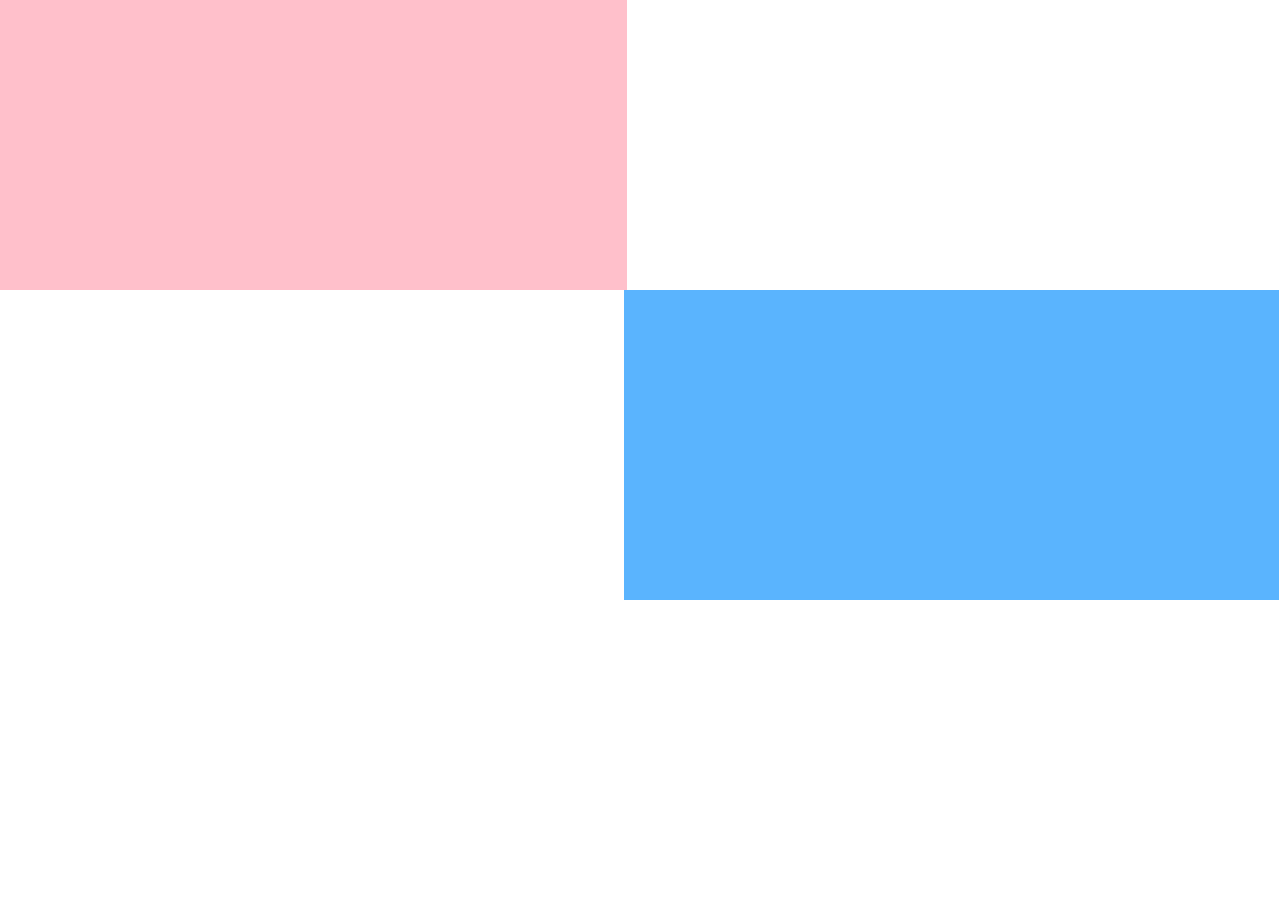
<file: index.html>
<!DOCTYPE html>
<html lang="pt-br">
<head>
    <meta charset="UTF-8">
    <meta name="viewport" content="width=device-width, initial-scale=1.0">
    <title>Quadrados</title>
</head>
<body>

    <style>

*{
        margin: 0;
        padding: 0;
       }

       div {
        width: 100%;
        height: 30vh;
        padding: 20px;
        }

        .div1{
            background-color: pink;
            display: flex;
            width: 587px;
            height: 250px;
            position: relative;
            animation-name: piscaPisca;
            animation-duration: 5s;
            animation-timing-function: linear;
            animation-delay: 0s;
            animation-iteration-count: infinite;
            animation-direction: alternate;

        }

        .div2{
            background-color: rgb(90, 180, 254);
            width: 300px;
            position: relative;
            left: 624px;
            width: 615px;
            height: 270px;
            position: relative;
            animation-name: piscaPisca2;
            animation-duration: 5s;
            animation-timing-function: linear;
            animation-delay: 0s;
            animation-iteration-count: infinite;
            animation-direction: alternate;
        }

        @keyframes piscaPisca {
            0% {
                background-color: red;
                top: 0px;
            }
            25% {
                background-color: cadetblue;
            }
            50% {
                background-color: blue;
                top: 100px;
            }
            100% {
                background-color: yellow;
                top: 320px;
            }
        }

        @keyframes piscaPisca2{
            0% {
                background-color: red;
                bottom: 0px;
            }
            25% {
                background-color: cadetblue;
            }
            50% {
                background-color: blue;
                bottom: 100px;
            }
            100% {
                background-color: yellow;
                bottom: 320px;
            }

        }

    </style>

    <div class="div1"></div>
    <div class="div2"></div>
   
</body>
</html>
</file>
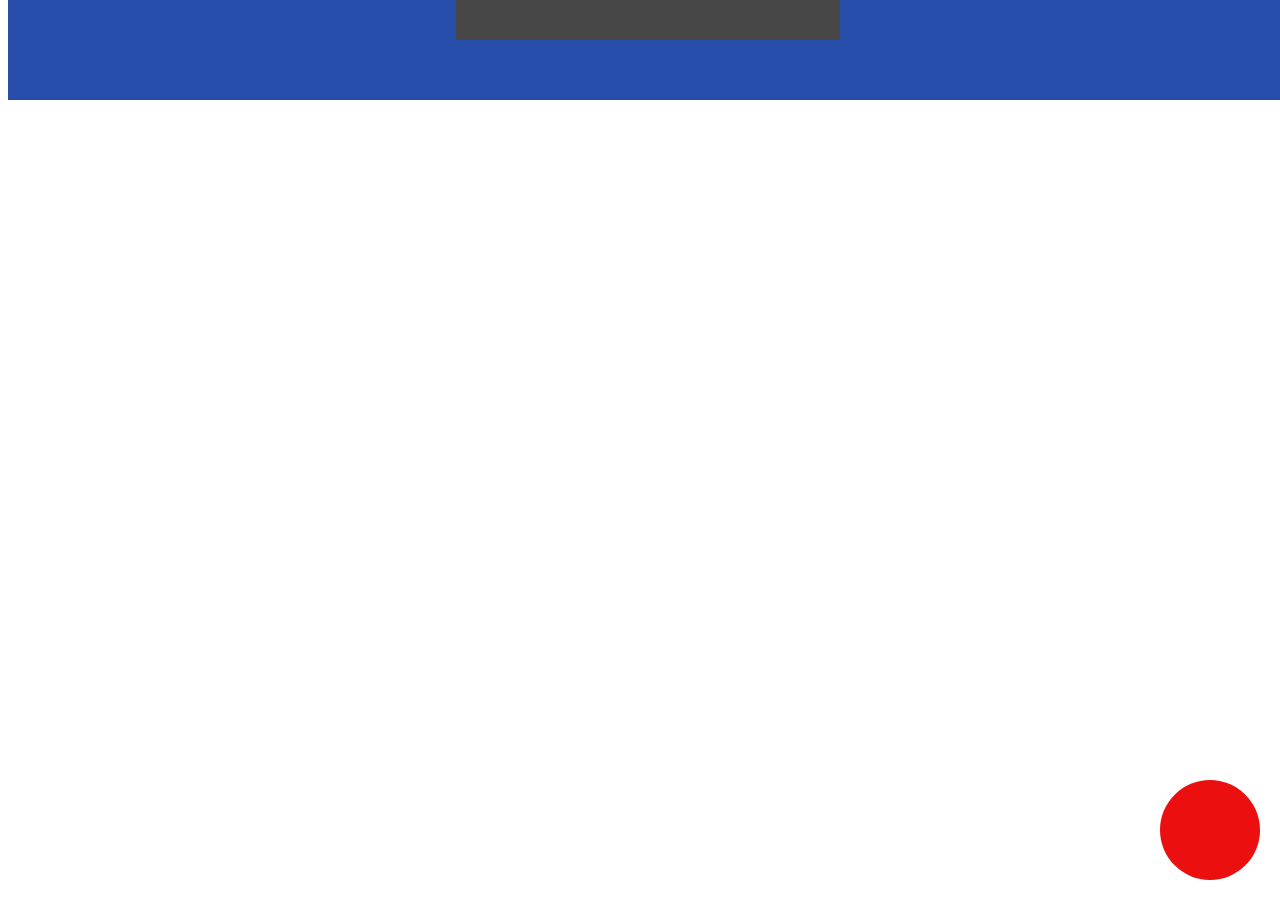
<file: pag.html>
<!DOCTYPE html>
<html lang="pt-BR">

<head>
    <meta charset="UTF-8">
    <meta name="viewport" content="width=device-width, initial-scale=1.0">
    <link rel="stylesheet" href="style.css">
    <title>atividade-2</title>
</head>

<body>
    <div class="pag2-div1">
       <div class="pag2-div2"></div>
    </div>
    <div class="pag2-div3"></div>
  
    
</body>

</html>
</file>
<file: style.css>
.pag2-div1{


    background-color: rgb(40, 78, 172);
    width: 100%;
    height: 100px;
    position: absolute;
    top: 0;
    animation-name: gabgab;
    animation-duration: 2s;
    animation-iteration-count: infinite;
    animation-direction: alternate;
}
.pag2-div2{
    background-color: rgb(71, 70, 70);
    width: 30%;
    height: 40px;
    position: absolute;
    animation-name: poppop;
    animation-duration: 2s;
    animation-iteration-count: infinite;
    animation-direction: alternate;
    left: 50%;
    transform: translateX(-50%);
}
.pag2-div3{
    background-color: rgb(235, 15, 15);
    width: 100px;
    height: 100px;
    position:fixed;
    border-radius: 50%;
    bottom: 20px;
    right: 20px;
    animation-name: pipi;
    animation-duration: 2s;
    animation-iteration-count: infinite;
    animation-direction: alternate;
}
@keyframes pipi {
    0% {background-color: rgb(235, 15, 15);}
    0% {background-color: rgb(204, 91, 91);}
    50% {background-color: rgb(112, 0, 0);}
    100% {background-color: rgb(235, 15, 15);}
}
@keyframes gabgab {
    0% {background-color: rgb(40, 78, 172);}
    0% {background-color: rgb(235, 15, 15);}
    50% {background-color: rgb(235, 15, 15);}
    100% {background-color: rgb(40, 78, 172);}
}
@keyframes poppop {
    0% {background-color: rgb(71, 70, 70);}
    0% {background-color: rgb(235, 15, 15);}
    50% {background-color: rgb(235, 15, 15);}
    100% {background-color: rgb(71, 70, 70);}
}
</file>
